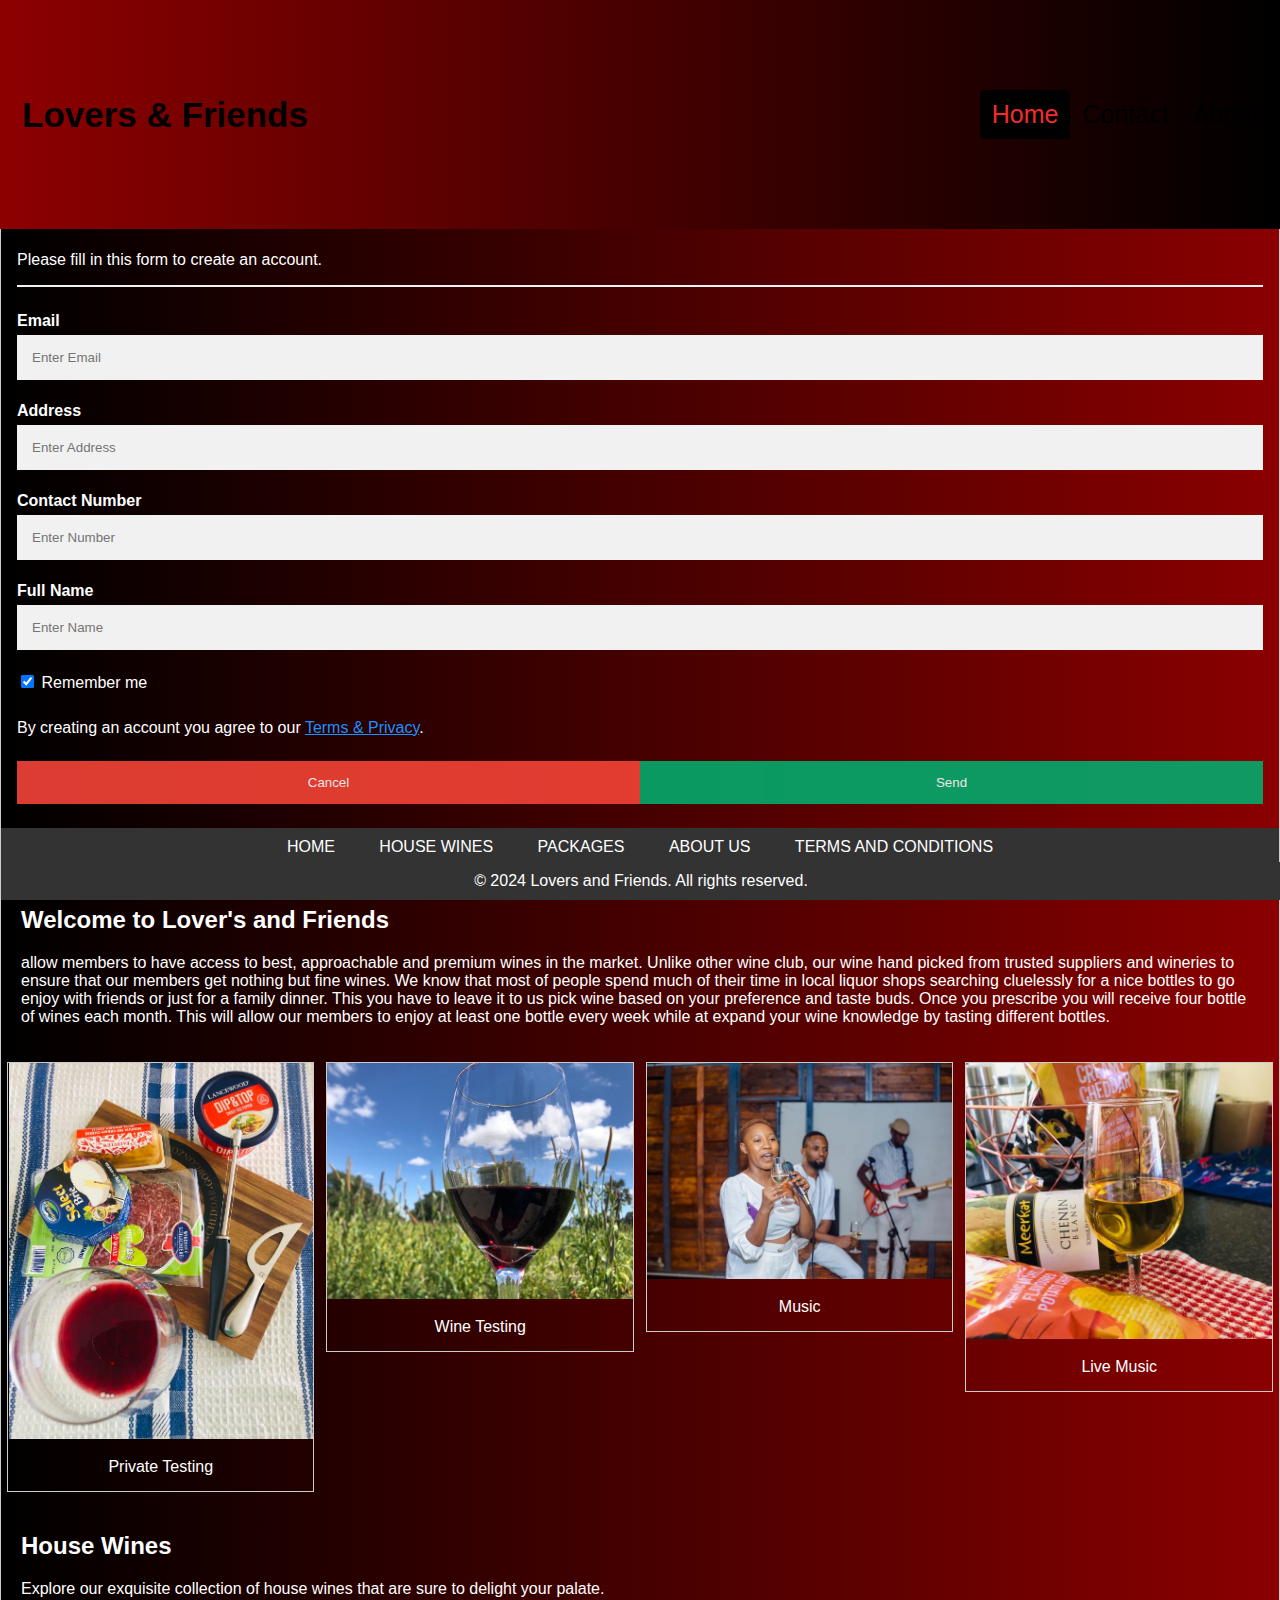
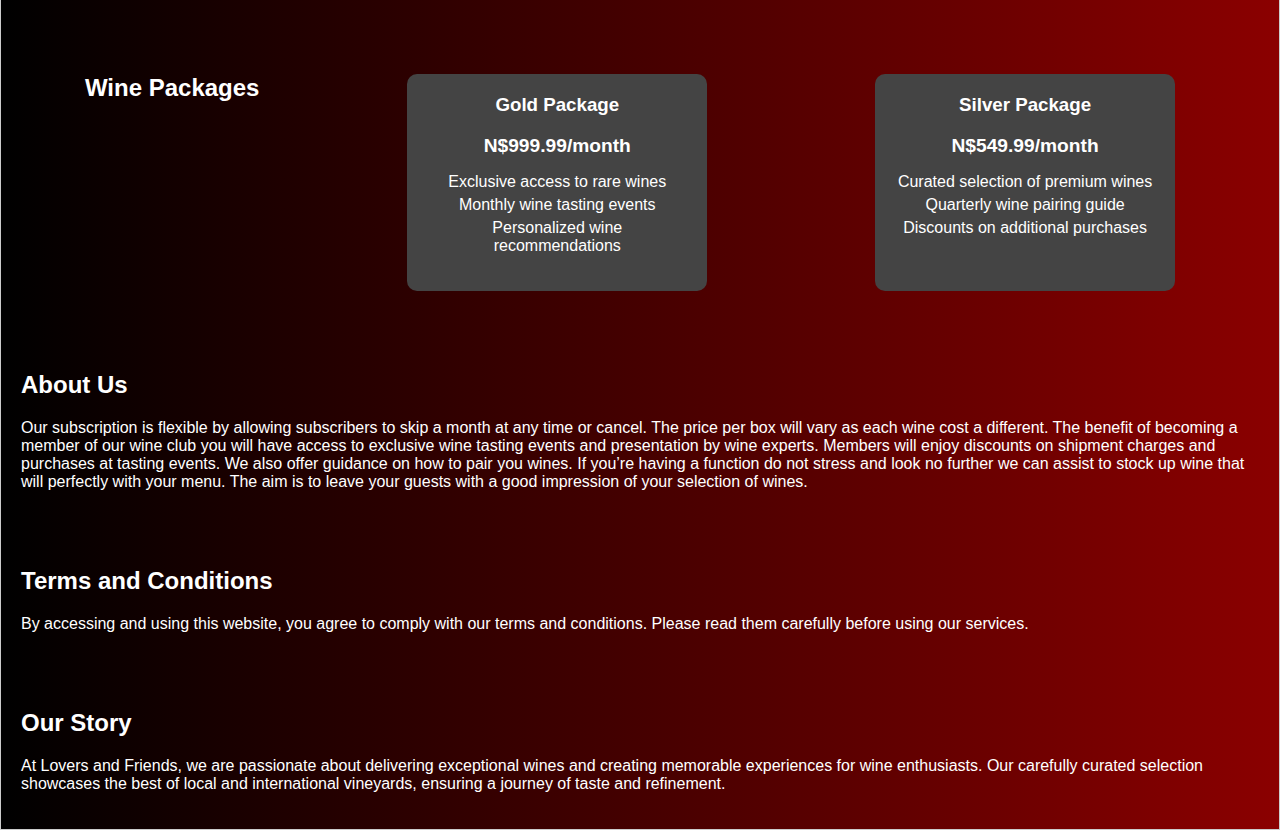
<file: index.html>
<!DOCTYPE html>
<html lang="en">

<head>
    <meta charset="UTF-8">
    <meta name="viewport" content="width=device-width, initial-scale=1.0">
    <title>Lovers and Friends</title>
    <link rel="stylesheet" href="style.css">
</head>

<body>
    <header>
        <h1>Lovers and Friends wine club</h1>
        <p><i>Your Destination for Fine Wines</i></p>
    </header>
    <div id="navbar">
      <a href="#default" id="logo">Lovers & Friends</a>
      <div id="navbar-right">
        <a class="active" href="#home">Home</a>
        <a href="#contact">Contact</a>
        <a href="#about">About</a>
      </div>
    </div>
    <form action="action_page.php" style="border:1px solid #ccc">
      <div class="container">
        <h1>Sign Up</h1>
        <p>Please fill in this form to create an account.</p>
        <hr>
    
        <label for="email"><b>Email</b></label>
        <input type="text" placeholder="Enter Email" name="email" required>
    
        <label for="psw"><b>Address</b></label>
        <input type="password" placeholder="Enter Address" name="psw" required>
    
        <label for="psw-repeat"><b>Contact Number</b></label>
        <input type="password" placeholder="Enter Number" name="psw-repeat" required>

        <label for="psw-repeat"><b>Full Name</b></label>
        <input type="password" placeholder="Enter Name" name="psw-repeat" required>
    
        <label>
          <input type="checkbox" checked="checked" name="remember" style="margin-bottom:15px"> Remember me
        </label>
    
        <p>By creating an account you agree to our <a href="#" style="color:dodgerblue">Terms & Privacy</a>.</p>
    
        <div class="clearfix">
          <button type="button" class="cancelbtn">Cancel</button>
          <button type="submit" class="signupbtn">Send</button>
        </div>
      </div>

    <nav>
        <a href="#home">HOME</a>
        <a href="#house-wines">HOUSE WINES</a>
        <a href="#packages">PACKAGES</a>
        <a href="#about-us">ABOUT US</a>
        <a href="#terms">TERMS AND CONDITIONS</a>
    </nav>

    <section id="home">
        <h2>Welcome to Lover's and Friends</h2>
        <p> allow members to have access to best, approachable and premium wines in the market. Unlike other wine club, our wine hand picked from trusted suppliers and wineries to ensure that our members get nothing but fine wines. We know that most of people spend much of their time in local liquor shops searching cluelessly for a nice bottles to go enjoy with friends or just for a family dinner. This you have to leave it to us pick wine based on your preference and taste buds.
 Once you prescribe you will receive four bottle of wines each month. This will allow our members to enjoy at least one bottle every week while at expand your wine knowledge by tasting different bottles.
          </p>
    </section>
    <div class="responsive">
      <div class="gallery">
        <a target="_blank" href="wine2.jpg" onclick="redirect('private testind.html')">
          <img src="lovers1.png" alt="Cinque Terre">
        </a>
        <div class="desc">Private Testing</div>
      </div>
    </div>
  
    <div class="responsive">
      <div class="gallery">
        <a target="_blank" href="wine1.png" onclick="redirect('your_target_url2')">
          <img src="lovers2.png" alt="Forest">
        </a>
        <div class="desc">Wine Testing</div>
      </div>
    </div>
  
    <div class="responsive">
      <div class="gallery">
        <a target="_blank" href="img_lights.jpg" onclick="redirect('your_target_url3')">
          <img src="lovers3.png" alt="Northern Lights">
        </a>
        <div class="desc">Music</div>
      </div>
    </div>
  
    <div class="responsive">
      <div class="gallery">
        <a target="_blank" href="img_mountains.jpg" onclick="redirect('private Testing')">
          <img src="lovers4.png" alt="Mountains">
        </a>
        <div class="desc">Live Music</div>
      </div>
    </div>
      
      <div class="clearfix"></div>

    <section id="house-wines">
        <h2>House Wines</h2>
        <p>Explore our exquisite collection of house wines that are sure to delight your palate.</p>
    </section>

    <section id="packages">
        <h2>Wine Packages</h2>
        <div class="package">
            <h3>Gold Package</h3>
            <p class="amount">N$999.99/month</p>
            <ul>
                <li>Exclusive access to rare wines</li>
                <li>Monthly wine tasting events</li>
                <li>Personalized wine recommendations</li>
            </ul>
        </div>

        <div class="package">
            <h3>Silver Package</h3>
            <p class="amount">N$549.99/month</p>
            <ul>
                <li>Curated selection of premium wines</li>
                <li>Quarterly wine pairing guide</li>
                <li>Discounts on additional purchases</li>
            </ul>
        </div>
    </section>
<section id="about-us">
        <h2>About Us</h2>
        <p>Our subscription is flexible by allowing subscribers to skip a month at any time or cancel. The price per box will vary as each wine cost a different.
 The benefit of becoming a member of our wine club you will have access to exclusive wine tasting events and presentation by wine experts. Members will enjoy discounts on shipment charges and purchases at tasting events.
           We also offer guidance on how to pair you wines. If you’re having a function do not stress and look no further we can assist to stock up wine that will perfectly with your menu. The aim is to leave your guests with a good impression of your selection of wines.
          </p>
    </section>

    <section id="terms">
        <h2>Terms and Conditions</h2>
        <p>By accessing and using this website, you agree to comply with our terms and conditions. Please read them
            carefully before using our services.</p>
    </section>

    <section>
        <h2>Our Story</h2>
        <p>At Lovers and Friends, we are passionate about delivering exceptional wines and creating memorable experiences for
            wine enthusiasts. Our carefully curated selection showcases the best of local and international vineyards,
            ensuring a journey of taste and refinement.</p>
    </section>

    <footer>
        &copy; 2024 Lovers and Friends. All rights reserved.
    </footer>

    <script src="script.js"></script>
</body>

</html>
</file>
<file: style.css>
body {
    margin: 0;
    padding: 0;
    font-family: 'Arial', sans-serif;
    background: linear-gradient(to right, #000000, #8B0000);
    color: white;
}

header {
    text-align: center;
    padding: 20px;
}

nav {
    text-align: center;
    padding: 10px;
    background-color: #333;
}

nav a {
    text-decoration: none;
    color: white;
    padding: 10px;
    margin: 0 10px;
}

section {
    padding: 20px;
}

#slider {
    max-width: 800px;
    margin: auto;
    overflow: hidden;
}

#slider img {
    width: 100%;
    height: auto;
}

footer {
    text-align: center;
    padding: 10px;
    background-color: #333;
    position: fixed;
    bottom: 0;
    width: 100%;
}
/* Existing styles */

body {
    margin: 0;
    padding: 0;
    font-family: 'Arial', sans-serif;
    background: linear-gradient(to right, #000000, #8B0000);
    color: white;
}

header {
    text-align: center;
    padding: 20px;
}

nav {
    text-align: center;
    padding: 10px;
    background-color: #333;
}

nav a {
    text-decoration: none;
    color: white;
    padding: 10px;
    margin: 0 10px;
}

section {
    padding: 20px;
}

#slider-container {
    text-align: center;
}

#slider {
    max-width: 800px;
    margin: auto;
    overflow: hidden;
}

#slider img {
    width: 100%;
    height: auto;
    opacity: 0;
    transition: opacity 1s ease-in-out;
}

#slider img.active {
    opacity: 1;
}

footer {
    text-align: center;
    padding: 10px;
    background-color: #333;
    position: fixed;
    bottom: 0;
    width: 100%;
}

/* New styles for packages */

#packages {
    display: flex;
    justify-content: space-around;
    flex-wrap: wrap;
}

.package {
    background-color: #444;
    color: #fff;
    border-radius: 10px;
    padding: 20px;
    margin: 20px;
    width: 300px;
    text-align: center;
}

.package h3 {
    margin-top: 0;
}

.package .amount {
    font-size: 1.2em;
    font-weight: bold;
    margin-bottom: 10px;
}

.package ul {
    list-style-type: none;
    padding: 0;
}

.package li {
    margin-bottom: 5px;
}
div.gallery {
    border: 1px solid #ccc;
  }
  
  div.gallery:hover {
    border: 1px solid #777;
  }
  
  div.gallery img {
    width: 100%;
    height: auto;
  }
  
  div.desc {
    padding: 15px;
    text-align: center;
  }
  
  * {
    box-sizing: border-box;
  }
  
  .responsive {
    padding: 0 6px;
    float: left;
    width: 24.99999%;
  }
  
  @media only screen and (max-width: 700px) {
    .responsive {
      width: 49.99999%;
      margin: 6px 0;
    }
  }
  
  @media only screen and (max-width: 500px) {
    .responsive {
      width: 100%;
    }
  }
  
  .clearfix:after {
    content: "";
    display: table;
    clear: both;
  }
  /* Create a sticky/fixed navbar */
#navbar {
    overflow: hidden;
    background: linear-gradient(to right, #8d0000, #000000);
    padding: 90px 10px; /* Large padding which will shrink on scroll (using JS) */
    transition: 0.4s; /* Adds a transition effect when the padding is decreased */
    position: fixed; /* Sticky/fixed navbar */
    width: 100%;
    top: 0; /* At the top */
    z-index: 99;
  }
  
  /* Style the navbar links */
  #navbar a {
    float: left;
    color: rgb(0, 0, 0);
    text-align: center;
    padding: 12px;
    text-decoration: none;
    font-size: 25px;
    line-height: 25px;
    border-radius: 4px;
  }
  
  /* Style the logo */
  #navbar #logo {
    font-size: 35px;
    font-weight: bold;
    transition: 0.4s;
  }
  
  /* Links on mouse-over */
  #navbar a:hover {
    background-color: #ff2424;
    color: black;
  }
  
  /* Style the active/current link */
  #navbar a.active {
    background-color: rgb(0, 0, 0);
    color: rgb(247, 43, 43);
  }
  
  /* Display some links to the right */
  #navbar-right {
    float: right;
  }
  
  /* Add responsiveness - on screens less than 580px wide, display the navbar vertically instead of horizontally */
  @media screen and (max-width: 580px) {
    #navbar {
      padding: 20px 10px !important; /* Use !important to make sure that JavaScript doesn't override the padding on small screens */
    }
    #navbar a {
      float: none;
      display: block;
      text-align: left;
    }
    #navbar-right {
      float: none;
    }
  }
  * {box-sizing: border-box}

/* Full-width input fields */
  input[type=text], input[type=password] {
  width: 100%;
  padding: 15px;
  margin: 5px 0 22px 0;
  display: inline-block;
  border: none;
  background: #f1f1f1;
}

input[type=text]:focus, input[type=password]:focus {
  background-color: #ddd;
  outline: none;
}

hr {
  border: 1px solid #f1f1f1;
  margin-bottom: 25px;
}

/* Set a style for all buttons */
button {
  background-color: #04AA6D;
  color: white;
  padding: 14px 20px;
  margin: 8px 0;
  border: none;
  cursor: pointer;
  width: 100%;
  opacity: 0.9;
}

button:hover {
  opacity:1;
}

/* Extra styles for the cancel button */
.cancelbtn {
  padding: 14px 20px;
  background-color: #f44336;
}

/* Float cancel and signup buttons and add an equal width */
.cancelbtn, .signupbtn {
  float: left;
  width: 50%;
}

/* Add padding to container elements */
.container {
  padding: 16px;
}

/* Clear floats */
.clearfix::after {
  content: "";
  clear: both;
  display: table;
}

/* Change styles for cancel button and signup button on extra small screens */
@media screen and (max-width: 300px) {
  .cancelbtn, .signupbtn {
    width: 100%;
  }
}
</file>
